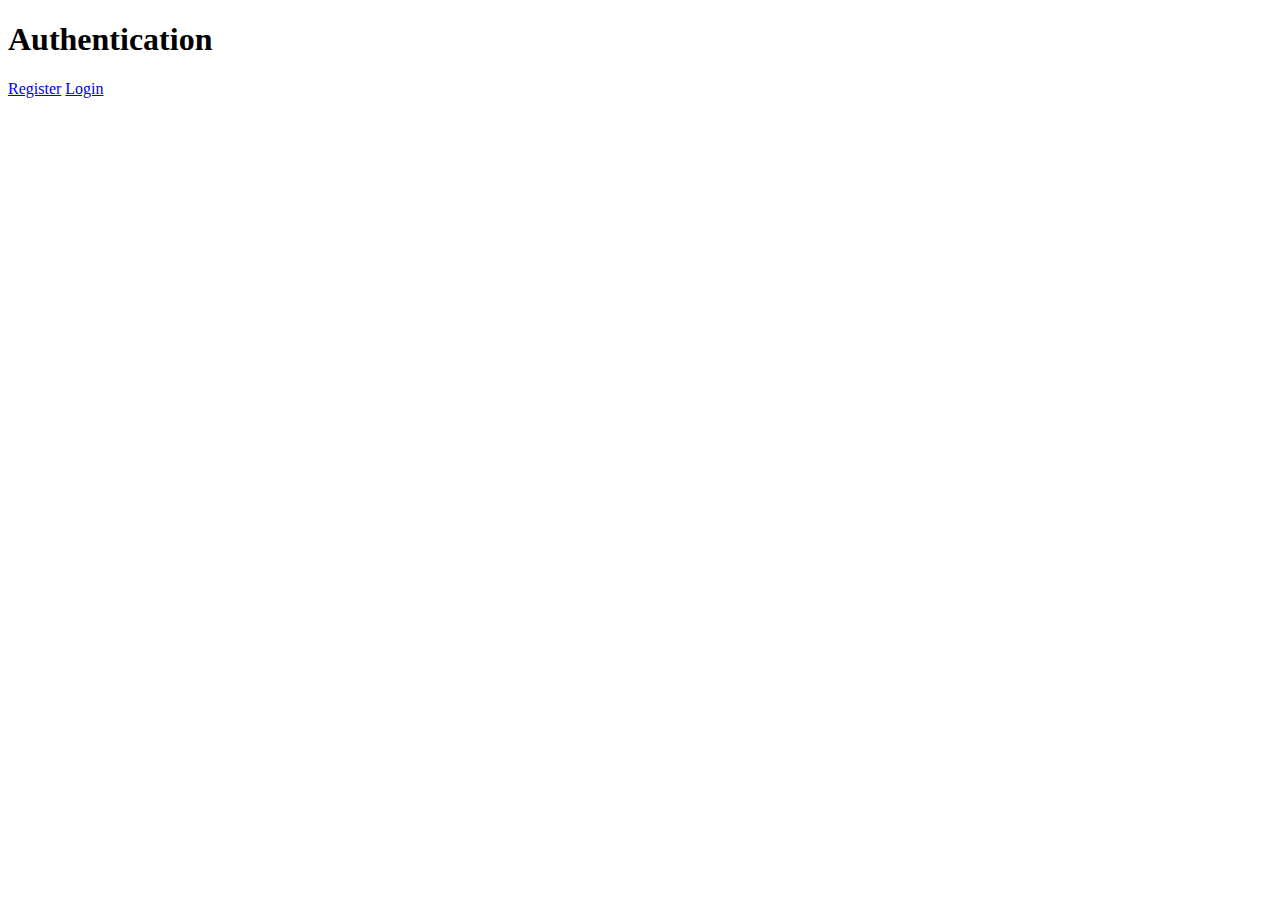
<file: auth/index.html>
<!DOCTYPE html>
<html lang="en">
<head>
    <meta charset="UTF-8">
    <meta name="viewport" content="width=device-width, initial-scale=1.0">
    <title>Document</title>
</head>
<body>
    <h1>Authentication</h1>
    <a href="./sign-up.html">Register</a>
    <a href="./sign-in.html">Login</a>
</body>
</html>
</file>
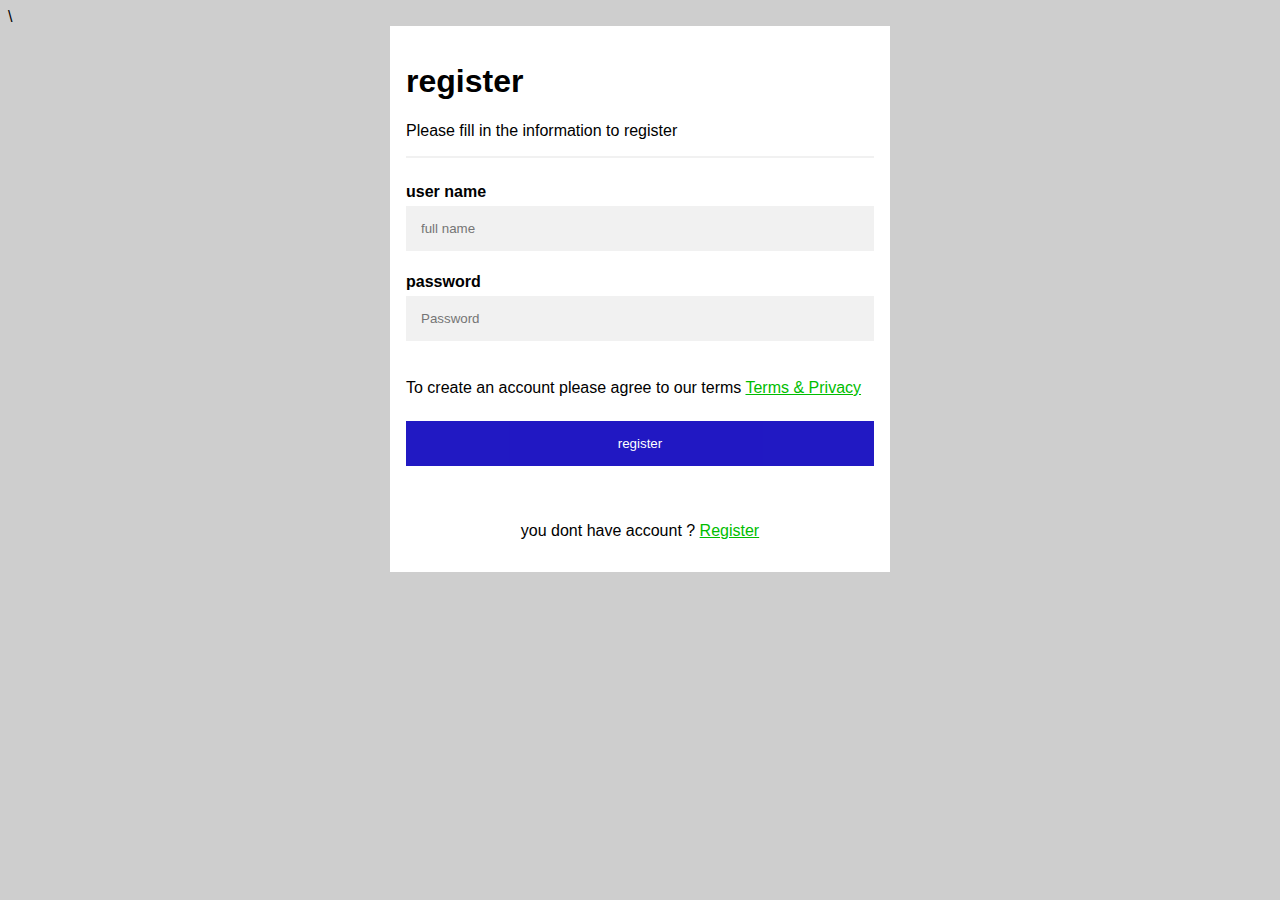
<file: auth/sign-in.html>
<!DOCTYPE html>
<html lang="en">
<head>
    <meta charset="UTF-8">
    <meta name="viewport" content="width=device-width, initial-scale=1.0">\
    <link rel="stylesheet" href="./sign-up.css">
    <title>sign up</title>
</head>
<body>
    
        <div class="register">
        <h1>register</h1>
        <p>Please fill in the information to register</p>
        <hr>
        <label for="username"><b>user name</b></label>
        <input type="text" placeholder="full name" name="username" id="username">
        <label for="password"><b>password</b></label>
        <input type="password" placeholder="Password" name="password" id="password">
        
        <p>To create an account please agree to our terms <a href="#">Terms & Privacy</a></p>
        <button type="submit" class="submit" onclick="handleLogin()">register</button>
        </div>
        <div class="register login">
        <p>you dont have account ? <a href="/auth/sign-up.html">Register</a></p>
        </div>
       

        <script src="./auth.js"></script>
</body>
</html>
</file>
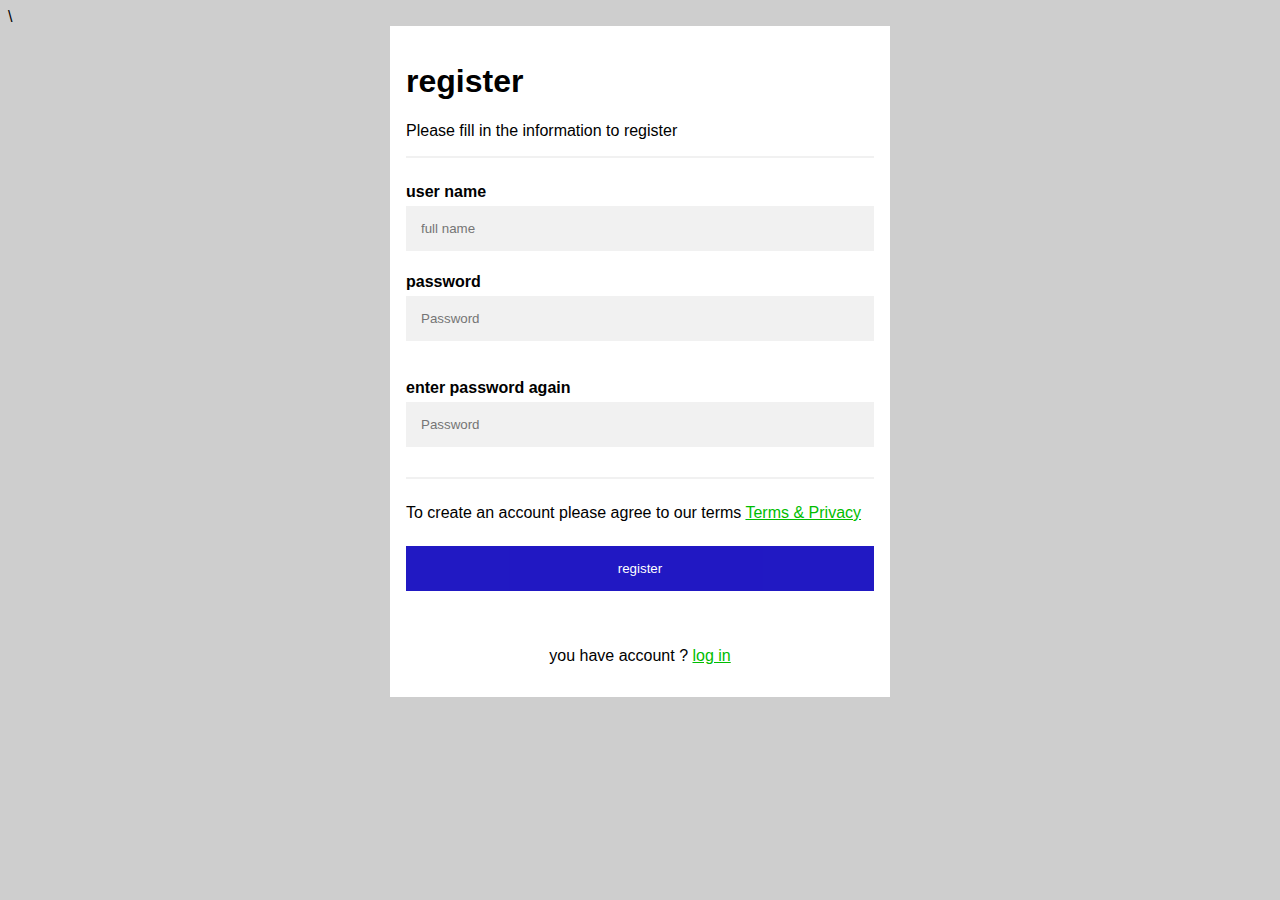
<file: auth/sign-up.html>
<!DOCTYPE html>
<html lang="en">
<head>
    <meta charset="UTF-8">
    <meta name="viewport" content="width=device-width, initial-scale=1.0">\
    <link rel="stylesheet" href="./sign-up.css">
    <title>sign up</title>
</head>
<body>
    
        <div class="register">
        <h1>register</h1>
        <p>Please fill in the information to register</p>
        <hr>
        <label for="username"><b>user name</b></label>
        <input type="text" placeholder="full name" name="username" id="username">
        <label for="password"><b>password</b></label>
        <input type="password" placeholder="Password" name="password" id="password">
        <p id="helpPassword"></p>
        <label for="password-repeat"><b>enter password again</b></label>
        <input type="password" placeholder="Password" name="password-repeat" id="password-repeat">
        <hr>
        <p>To create an account please agree to our terms <a href="#">Terms & Privacy</a></p>
        <button type="submit" class="submit" onclick="handleSignIn()">register</button>
        </div>
        <div class="register login">
        <p>you have account ? <a href="#">log in</a></p>
        </div>
       

        <script src="./auth.js"></script>
</body>
</html>
</file>
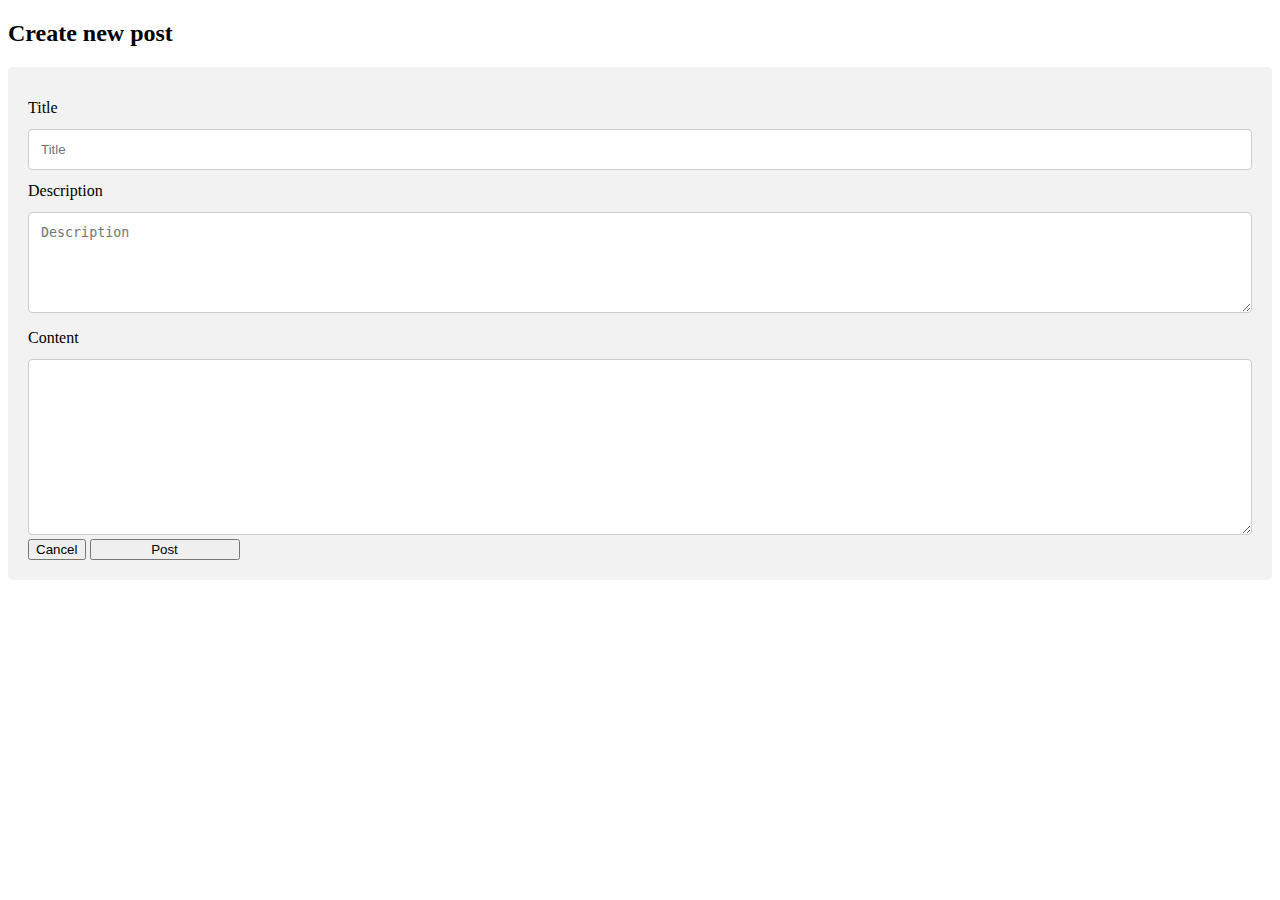
<file: posts/add-new.html>
<!DOCTYPE html>
<html lang="en">
<head>
    <meta charset="UTF-8">
    <meta name="viewport" content="width=device-width, initial-scale=1.0">
    <link rel="stylesheet" href="https://cdnjs.cloudflare.com/ajax/libs/font-awesome/6.4.0/css/all.min.css"/>
    <link href="https://cdn.jsdelivr.net/npm/bootstrap@5.3.1/dist/css/bootstrap.min.css" rel="stylesheet" integrity="sha384-4bw+/aepP/YC94hEpVNVgiZdgIC5+VKNBQNGCHeKRQN+PtmoHDEXuppvnDJzQIu9" crossorigin="anonymous">
     <script src="https://cdn.ckeditor.com/ckeditor5/39.0.1/classic/ckeditor.js"></script>
    <title>create new post</title>
</head>
<body>
    <style>
        * {
          box-sizing: border-box;
        }
        
        input[type=text], select, textarea {
          width: 100%;
          padding: 12px;
          border: 1px solid #ccc;
          border-radius: 4px;
          resize: vertical;
        }
        
        label {
          padding: 12px 12px 12px 0;
          display: inline-block;
        }
        
        input[type=submit] {
          background-color: #04AA6D;
          color: white;
          padding: 12px 20px;
          border: none;
          border-radius: 4px;
          cursor: pointer;
          float: right;
        }
        
        input[type=submit]:hover {
          background-color: #45a049;
        }
        
        .container {
          border-radius: 5px;
          background-color: #f2f2f2;
          padding: 20px;
        }
        
        .col-25 {
          float: left;
          width: 25%;
          margin-top: 6px;
        }
        
        .col-75 {
          float: left;
          width: 75%;
          margin-top: 6px;
        }
        
        /* Clear floats after the columns */
        .row:after {
          content: "";
          display: table;
          clear: both;
        }
        
        /* Responsive layout - when the screen is less than 600px wide, make the two columns stack on top of each other instead of next to each other */
        @media screen and (max-width: 600px) {
          .col-25, .col-75, input[type=submit] {
            width: 100%;
            margin-top: 0;
          }
        }
        </style>
        </head>
        <body>
        
        <h2>Create new post</h2>
        <div class="container">
            <div class="row">
                <div class="col-md-12 col-lg-8 offset-lg-2">
                    <div class="card-body">
                        <label for="title">Title</label>
                        <input type="text" name="title" id="title" placeholder="Title">

                        <label for="description">Description</label>
                        <textarea name="Description" id="description" placeholder="Description" cols="30" rows="5"></textarea>
                        <label for="content">Content</label>
                        <textarea id="content" rows="10"></textarea>
                    </div>

                    <div class="col mt-4 text-end">
                        <button class="btn btn-secondary" onclick="handleCancel()">Cancel</button>
                        <button class="btn btn-success" style="width: 150px;" onclick="handlePost()">Post</button>
                    </div>
                </div>
            </div>
        </div>

        <script>
            let editor 
            ClassicEditor.create(document.querySelector('#content')).then((res) => editor = res)
            const data = locolStorage.getItem('posts');
            const posts = data ? JSON.parse(data) : [];
            const handleCancel = () => {
              window.history.back();
            };
             const handlePost = async () => {
              const title = document.getElementById('title').value;
              const description = document.getElementById('description').value;
              const content = await editor.getData()
              const post = ({title,description,content});
              posts.push(post)
              await localStorage.setItem('posts',JSON.stringify(posts))
              handleCancel();
             }

                    
    </script>
    <!-- <script src="./posts.js"></script> -->
</body>
</html>
</file>
<file: auth/sign-up.css>
body {
    font-family: Arial, sans-serif;
    background-color: #cecece;
    }
    a {
    color: #00bd00;
    }
    * {
    box-sizing: border-box;
    }
    .register {
    width: 500px;
    padding: 16px;
    margin: 0 auto;
    background-color: white;
    }
    input[type=text], input[type=password] {
    width: 100%;
    padding: 15px;
    margin: 5px 0 22px 0;
    display: inline-block;
    border: none;
    background: #f1f1f1;
    }
    input[type=text]:focus, input[type=password]:focus {
    background-color: #ddd;
    outline: none;
    }
    hr {
    border: 1px solid #f1f1f1;
    margin-bottom: 25px;
    }
    .submit {
    background-color: #0900bd;
    color: white;
    padding: 15px 18px;
    margin: 8px 0;
    border: none;
    cursor: pointer;
    width: 100%;
    opacity: 0.9;
    }
    .submit:hover {
    opacity: 1;
    }
    .login {
    background-color: #ffffff;
    text-align: center;
    }
</file>
